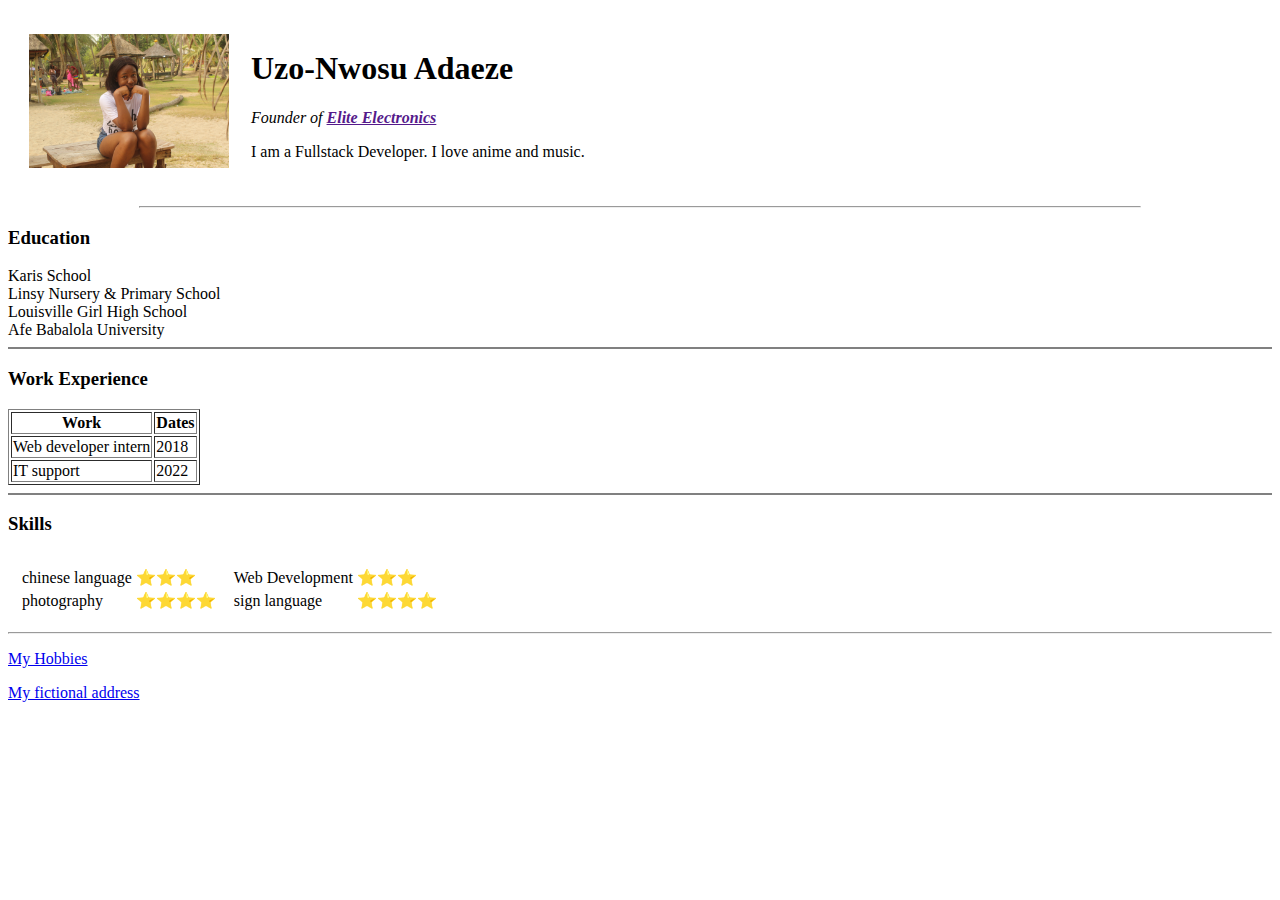
<file: index.html>
<!DOCTYPE html> 
<!-- ! + tab/enter would bring the boiler plate for html-->
<html lang="en">
    <head>
        <meta charset="UTF-8">
        <meta http-equiv="X-UA-Compatible" content="IE=edge">
        <title>Aida's Personal Site</title>
    </head>
    <body>
        <table cellspacing="20">
            <tr> 
                <td><img src="images/IMG_0442.jpg" alt="" width="200px"></td>
                <td><h1>Uzo-Nwosu Adaeze</h1>
                    <p> <em> Founder of <strong> <a href="">Elite Electronics</a> </strong></em></p> 
                    <p>I am a Fullstack Developer. I love anime and music. </p>
                </td>
            </tr>
        </table>
        
        
        <!-- strong element is used rather than b element -->
        <!-- em element is used rather than i element --> 
        <hr width="1000">
        <h3>Education</h3>
        <li>Karis School</li>
        <li>Linsy Nursery & Primary School</li>
        <li>Louisville Girl High School</li>
        <li>Afe Babalola University</li>
        <hr color="grey">
        <h3>Work Experience</h3>
        <table border="1px">
            <thead>
                <tr>
                    <th>Work</th>
                    <th>Dates</th>
                </tr>
            </thead>
            <tbody>
                <tr>
                    <td>Web developer intern</td>
                    <td>2018</td>
                </tr>
                <tr>
                    <td> IT support</td>
                    <td>2022</td>
                </tr>
            </tbody>
            
        </table>
        <hr color="grey">
        <h3>Skills</h3>
        <table cellspacing="10">
            <tr>
                <td> <!-- Nested table is made by creating 
                    another table in the td element thereby element
                appear side by side -->
                    <table>
            
                    <tr>
                        <td>chinese language</td>
                        <td>⭐⭐⭐</td>
                    </tr>
                    <tr>
                        <td>photography</td>
                        <td>⭐⭐⭐⭐</td>
                    </tr>
            
                
                    </table>
                </td>
                <td>
                    <table>
               
                    <tr>
                        <td>Web Development</td>
                        <td>⭐⭐⭐</td>
                        
                    </tr>
                    <tr>
                        <td>sign language</td>
                        <td>⭐⭐⭐⭐</td>
                    </tr>
            
                
                    </table>
                </td>
            </tr>
        </table>



        
        <hr>
       <a href="hobbies.html"> <p>My Hobbies</p> </a>
       
       <a href="contactme.html"><p>My fictional address</p></a>
</body>
</html>
</file>
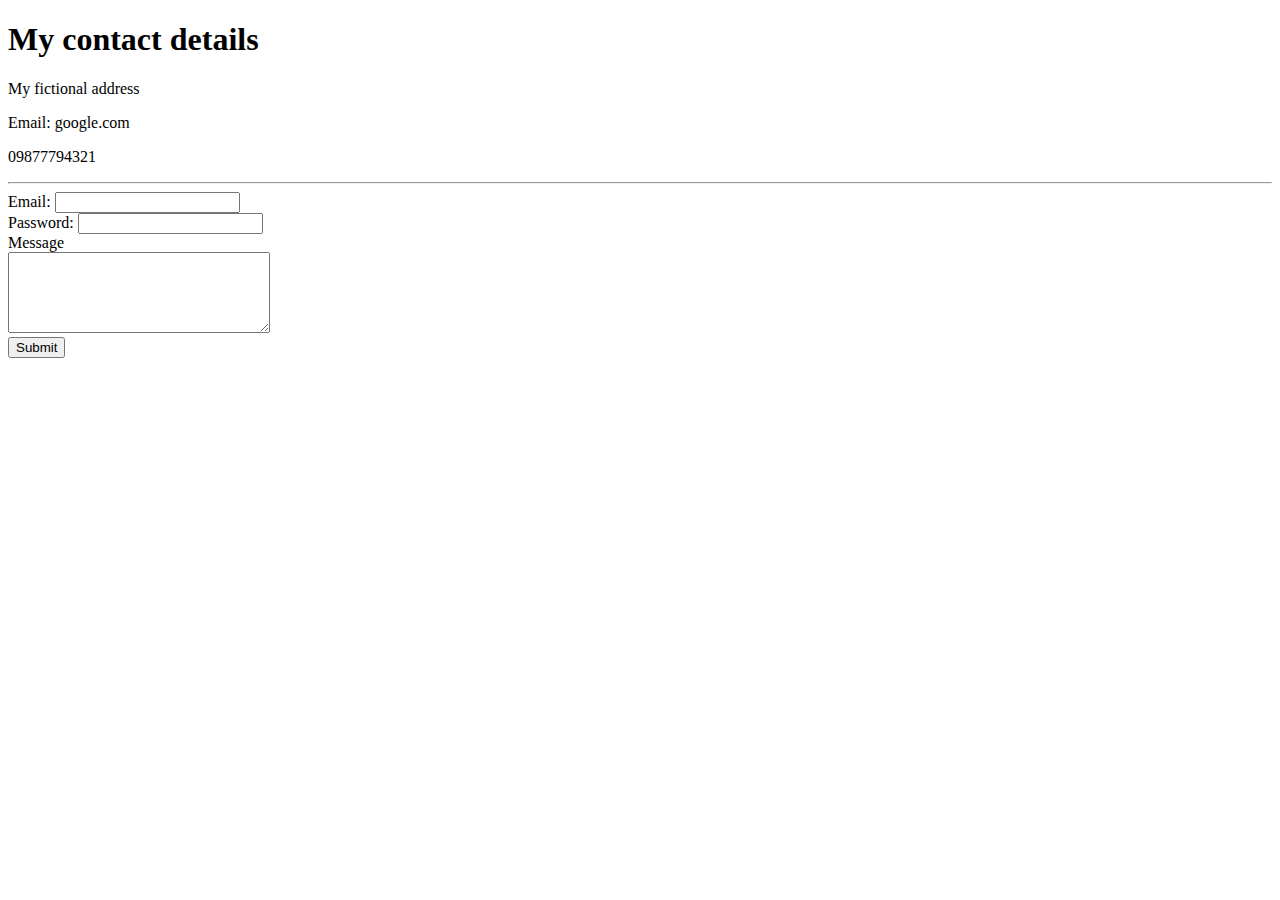
<file: contactme.html>
<!DOCTYPE html>
<html lang="en">
<head>
    <meta charset="UTF-8">
    <meta http-equiv="X-UA-Compatible" content="IE=edge">
    <meta name="viewport" content="width=device-width, initial-scale=1.0">
    <title>Document</title>
</head>
<body>
    <h1>My contact details</h1>
    <p>My fictional address</p>
    <p>Email: google.com</p>
    <p>09877794321</p>
    <hr>
    <form action="mailto:winifred.u.n@gmail.com" method="post">
        <label for="">Email:</label>
        <input type="email" name="Email" value="">
        <br>
        <label for="">Password:</label>
        <input type="password">
        <br>
        <label for="">Message</label><br>
        <textarea name="name" id="" cols="30" rows="5"></textarea>
        <br>
        <!--
        <label for="">Do you want to be getting promotional Email</label>
        <input type="checkbox">
        <br>
        <label for="">what is your favorite color</label>
        <input type="color">
        <br>
        <input type="file">
        <br>
        <input type="date">
        <input type="radio">
        <br>
        <input type="range">
        <br>
        -->
        <input type="submit">
    </form>
</body>
</html>
</file>
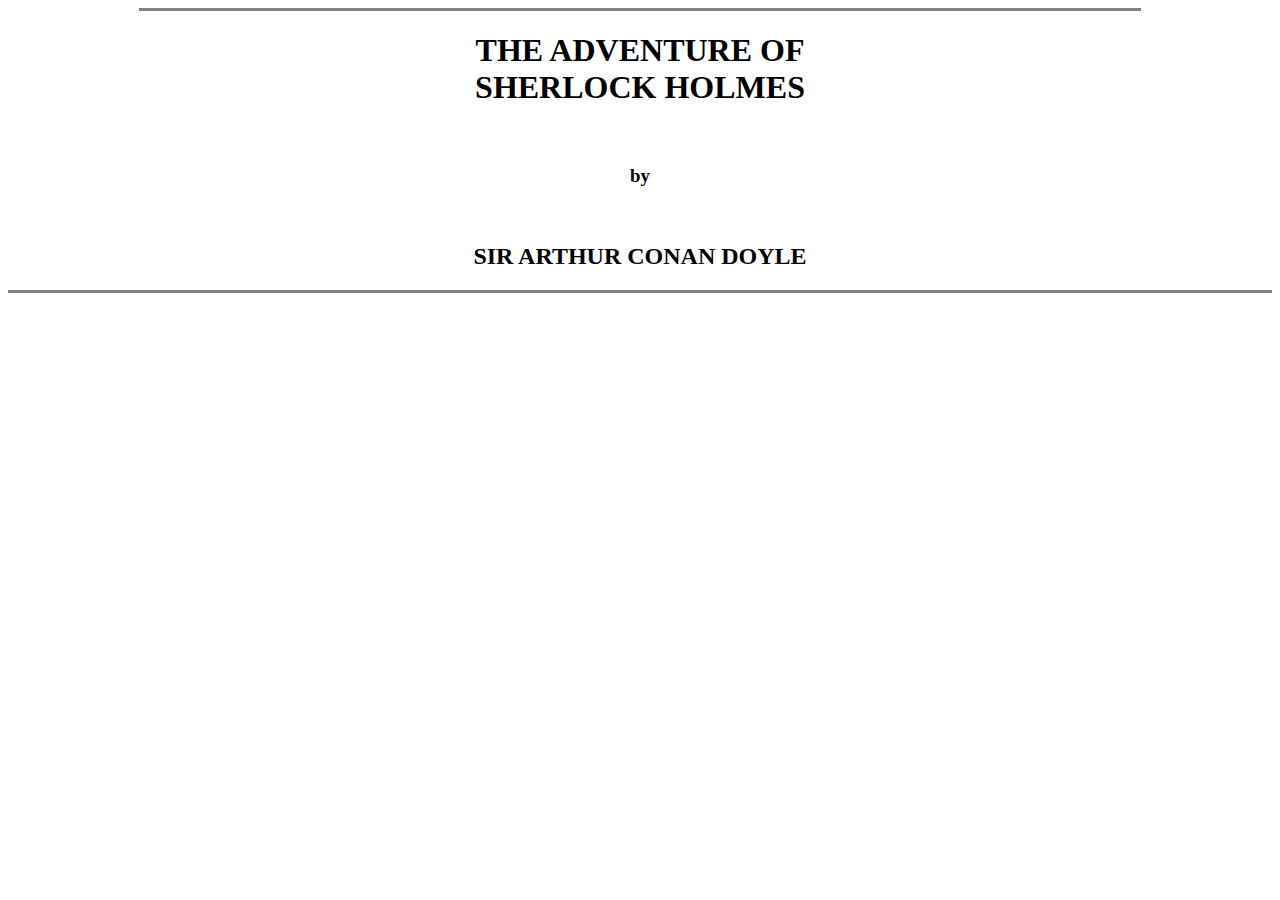
<file: headings.html>
<!DOCTYPE html> 
<html>
    <body>
        
        <center>
            <hr size =3 noshade=1 width="1000">
            <h1> THE ADVENTURE OF <br> SHERLOCK HOLMES</h1>
            <br>
            <h3> by </h3>
            <br> 
            <h2> SIR ARTHUR CONAN DOYLE </h2>
            <hr size=3 noshade=0>
        </center>
    </body>
</html>
</file>
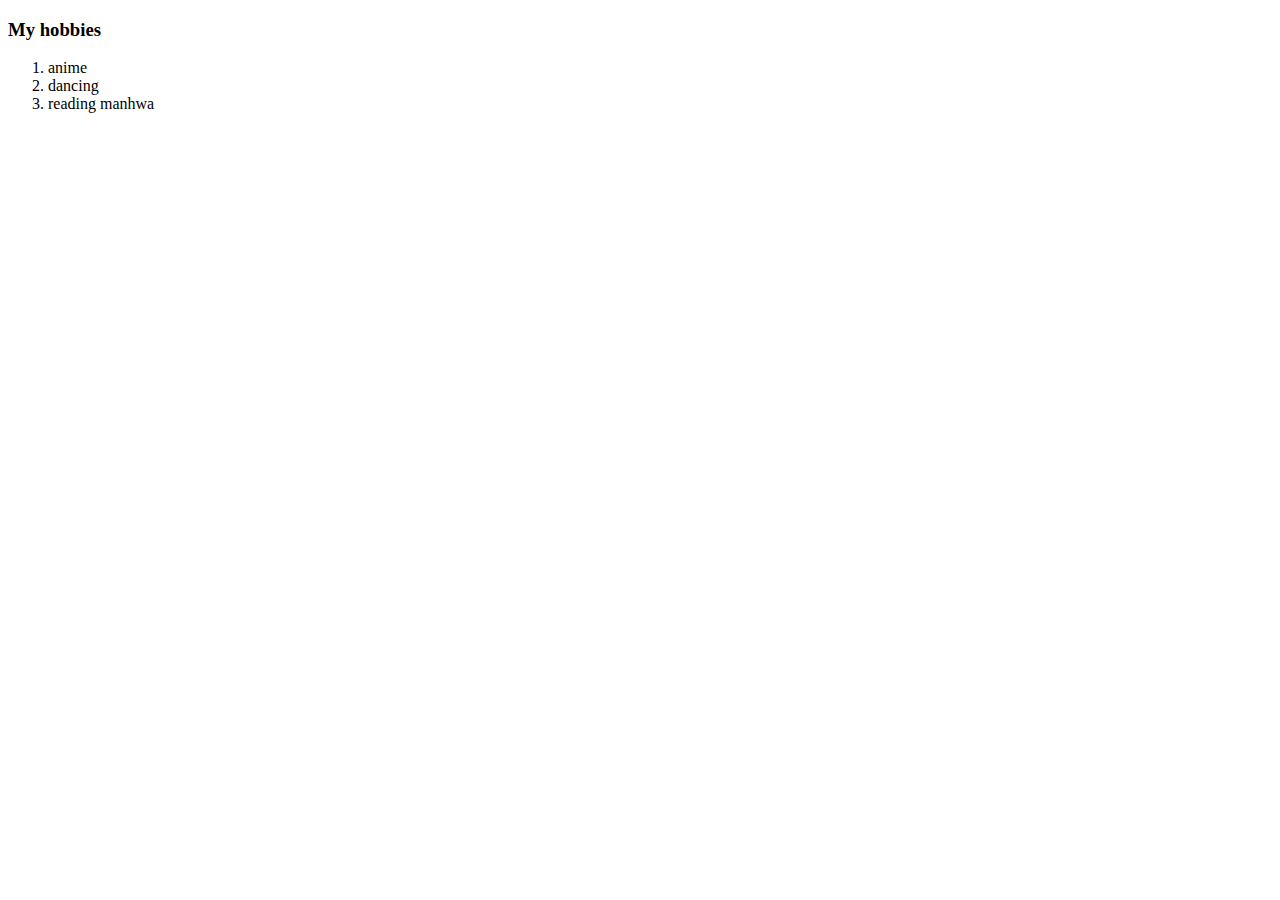
<file: hobbies.html>
<!DOCTYPE html>
<html lang="en">
<head>
    <meta charset="UTF-8">
    <meta http-equiv="X-UA-Compatible" content="IE=edge">
    <meta name="viewport" content="width=device-width, initial-scale=1.0">
    <title>Document</title>
</head>
<body>
    <h3>My hobbies</h3>
<ol>
<li>anime</li>
<li>dancing</li>
<li>reading manhwa</li>
</ol>
</body>
</html>
</file>
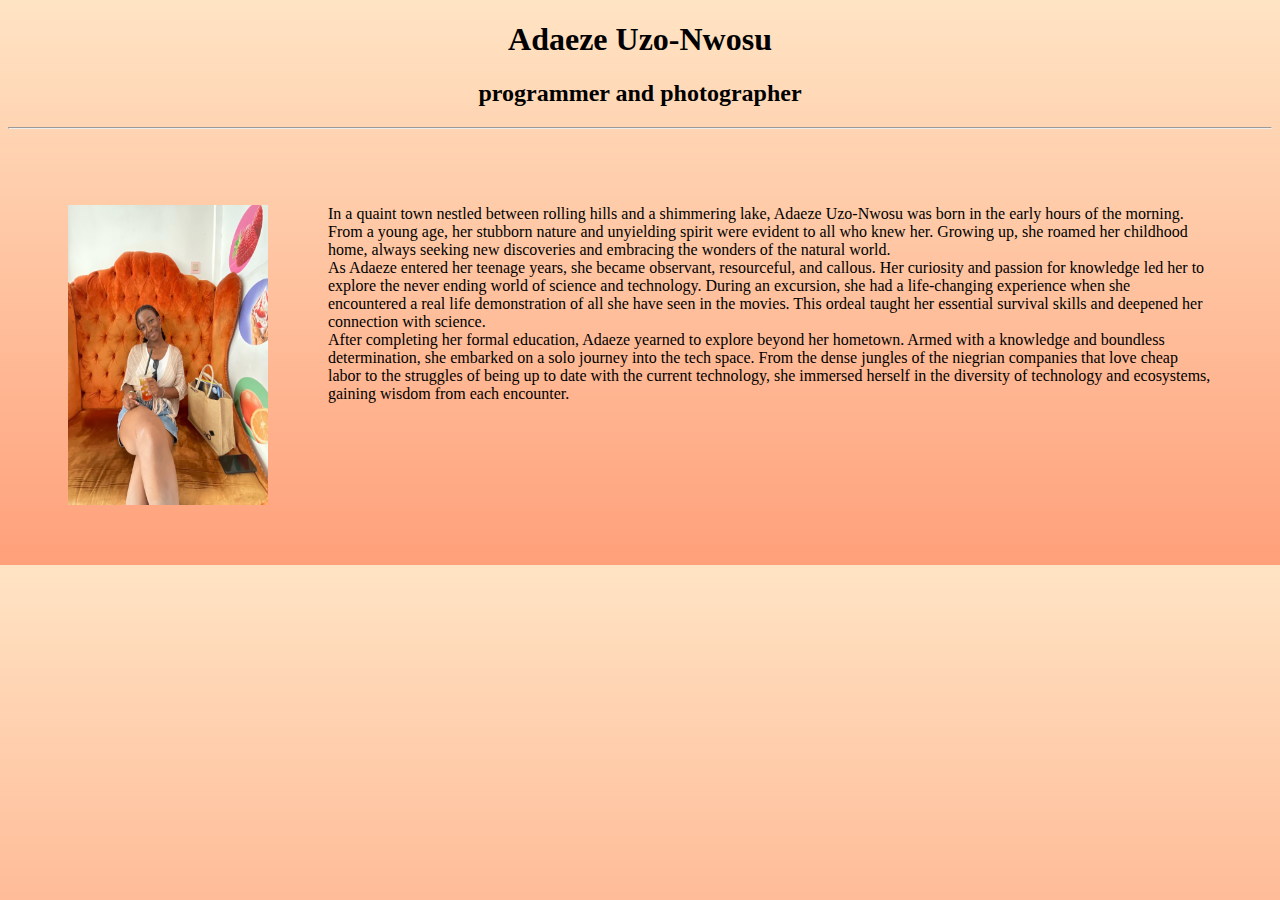
<file: 1stproject/tributeproject.html>
<!DOCTYPE html>
<html lang="en">
<head>
    <meta charset="UTF-8">
    <meta name="viewport" content="width=device-width, initial-scale=1.0">
   
    
    <link rel="apple-touch-icon" sizes="180x180" href="./favicon_io/apple-touch-icon.png">
    <link rel="icon" type="image/png" sizes="32x32" href="./favicon_io/favicon-32x32.png">
    <link rel="icon" type="image/png" sizes="16x16" href="./favicon_io/favicon-16x16.png">
    <link rel="manifest" href="./favicon_io/site.webmanifest">
    <title>Tribute</title>
    <style>
        body{
            background: linear-gradient( bisque,lightsalmon)
        
        
        }
        
        </style>
       
    
    
</head>
<body>
    <header>
    <div class="intro">
    <h1 style="text-align: center;">Adaeze Uzo-Nwosu</h1>
    <h2 style="text-align: center;">programmer and photographer</h2>
</div>
</header>
    <hr>
    <div>
    <img src="myimage.jpg" alt="a pic of adaeze" style="float: left; height: 300px; width: 200px; margin: 60px">
    <P style="padding:60px;">
    
    
        In a quaint town nestled between rolling hills and a shimmering lake, Adaeze Uzo-Nwosu was born in the early hours of the morning. From a young age, her stubborn nature and unyielding spirit were evident to all who knew her. Growing up, she roamed her childhood home, always seeking new discoveries and embracing the wonders of the natural world. <br>
        As Adaeze entered her teenage years, she became observant, resourceful, and callous. Her curiosity and passion for knowledge led her to explore the never ending world of science and technology. During an excursion, she had a life-changing experience when she encountered a real life demonstration of all she have seen in the movies. This ordeal taught her essential survival skills and deepened her connection with science.<br>
        After completing her formal education, Adaeze yearned to explore beyond her hometown. Armed with a knowledge and boundless determination, she embarked on a solo journey into the tech space. From the dense jungles of the niegrian companies that love cheap labor to the struggles of being up to date with the current technology, she immersed herself in the diversity of technology and ecosystems, gaining wisdom from each encounter.<br>
    </P>

</div>
    
    
   




</body>
</html>
</file>
